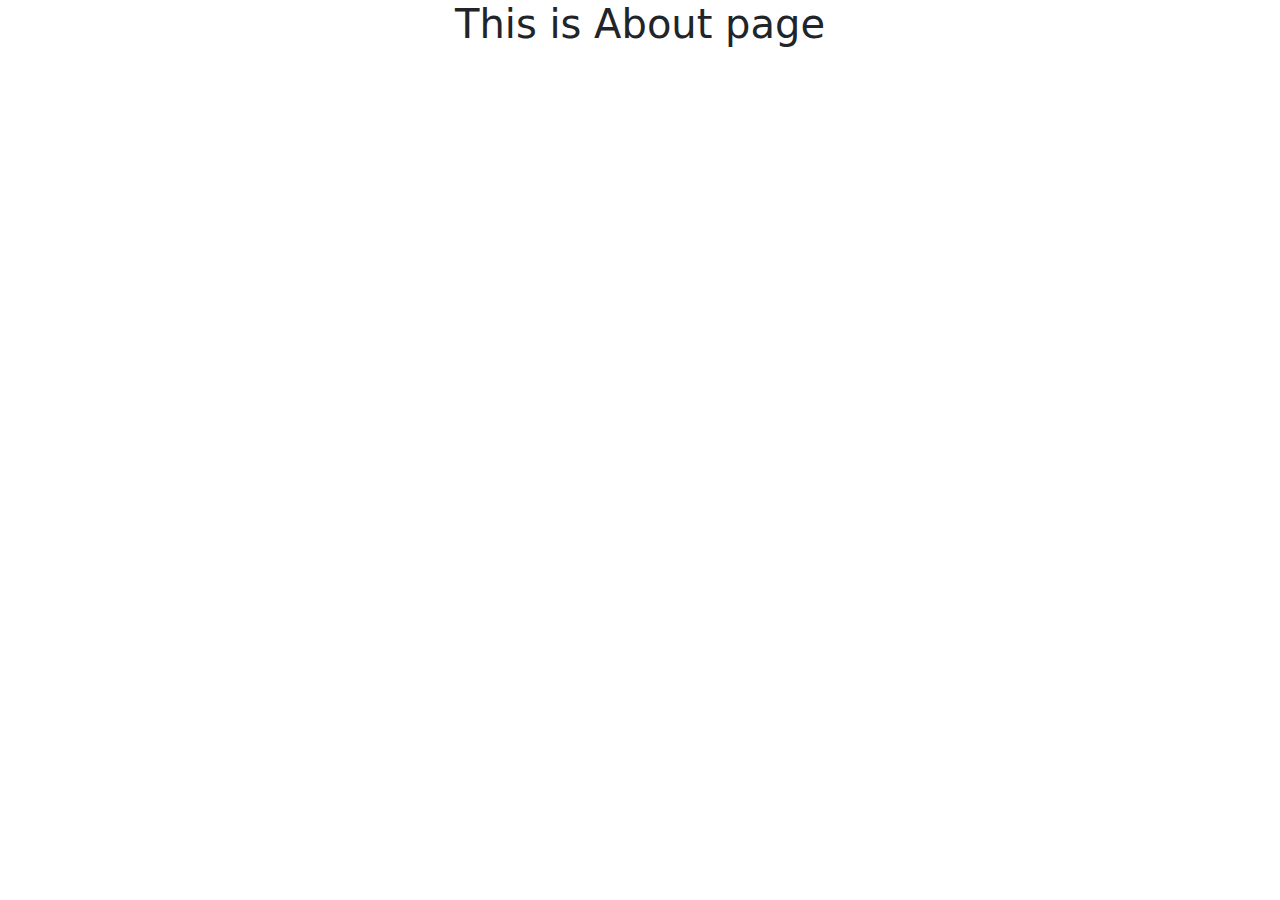
<file: src/main/resources/templates/about.html>
<!DOCTYPE html>
<html lang="en" xmlns:th="http://www.w3.org/1999/xhtml">
<head>
    <meta http-equiv="Content-Type" content="text/html; charset=UTF-8"/>
    <meta name="viewport" content="width=device-width, initial-scale=1">
    <link href="https://cdn.jsdelivr.net/npm/bootstrap@5.1.3/dist/css/bootstrap.min.css" rel="stylesheet" crossorigin="anonymous">
    <title>About</title>
</head>
<body>
<div th:replace="~{header :: header}"></div>
<div class="container">
    <h1 class="text-center">This is About page</h1>
</div>
</body>
</html>
</file>
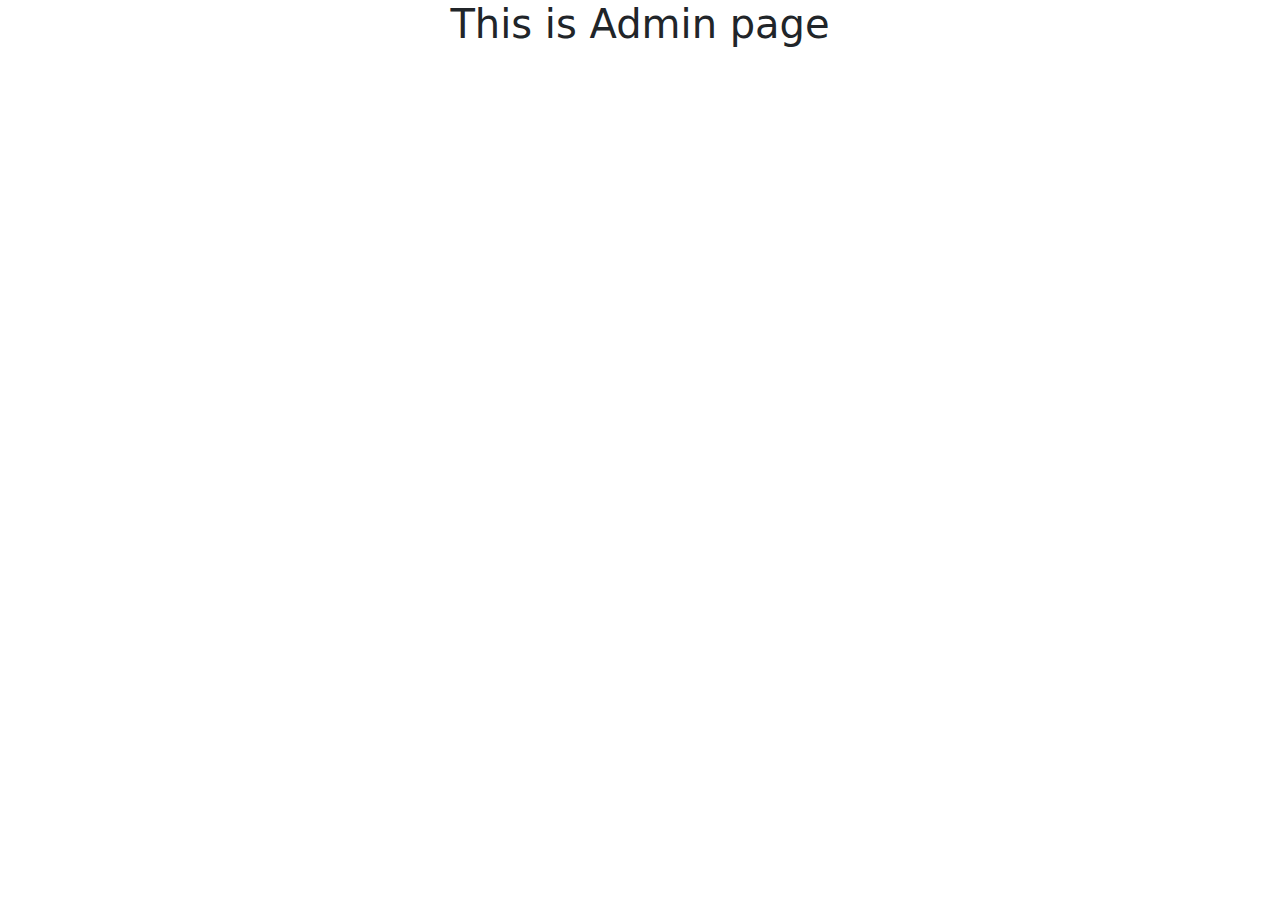
<file: src/main/resources/templates/admin.html>
<!DOCTYPE html>
<html lang="en" xmlns:th="http://www.w3.org/1999/xhtml">
<head>
    <meta http-equiv="Content-Type" content="text/html; charset=UTF-8"/>
    <meta name="viewport" content="width=device-width, initial-scale=1">
    <link href="https://cdn.jsdelivr.net/npm/bootstrap@5.1.3/dist/css/bootstrap.min.css" rel="stylesheet" crossorigin="anonymous">
    <title>Admin</title>
</head>
<body>
<div th:replace="~{header :: header}"></div>
<div class="container">
    <h1 class="text-center">This is Admin page</h1>
</div>
</body>
</html>
</file>
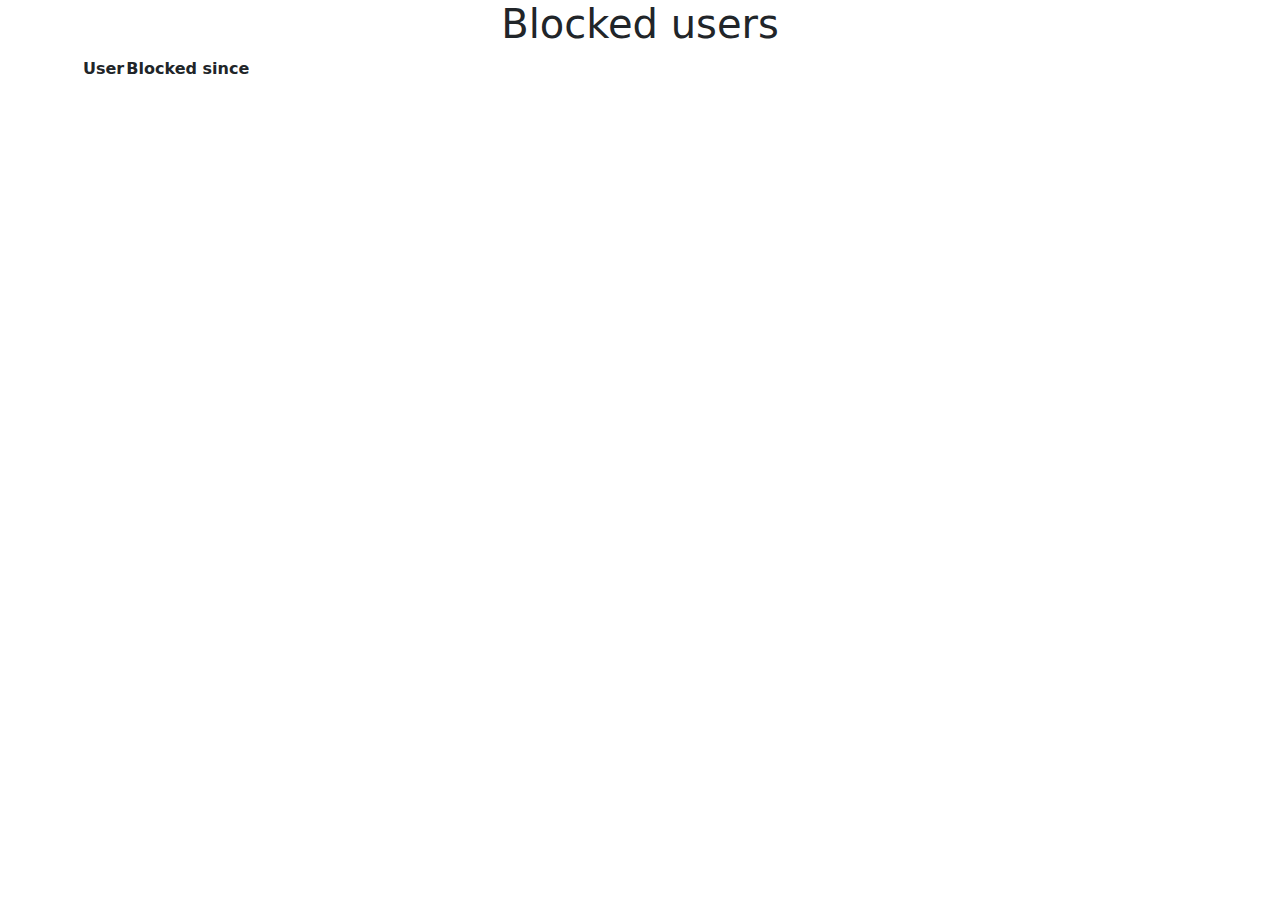
<file: src/main/resources/templates/blocked.html>
<!DOCTYPE html>
<html lang="en" xmlns:th="http://www.w3.org/1999/xhtml">
<head>
    <meta http-equiv="Content-Type" content="text/html; charset=UTF-8"/>
    <meta name="viewport" content="width=device-width, initial-scale=1">
    <link href="https://cdn.jsdelivr.net/npm/bootstrap@5.1.3/dist/css/bootstrap.min.css" rel="stylesheet"
          crossorigin="anonymous">
    <link rel="stylesheet" th:href="@{/css/blocked.css}">
    <title>Blocked users</title>
</head>
<body>
<div th:replace="~{header :: header}"></div>
<div class="container">
    <h1 class="text-center">Blocked users</h1>
    <div th:if="${blockedUsers}">
        <table>
            <thead>
            <tr>
                <th>User</th>
                <th>Blocked since</th>
            </tr>
            </thead>
            <tbody>
            <tr th:each="instance : ${blockedUsers}">
                <td th:text="${instance.key}"></td>
                <td th:text="${instance.value}"></td>
            </tr>
            </tbody>
        </table>
    </div>
</div>
</body>
</html>
</file>
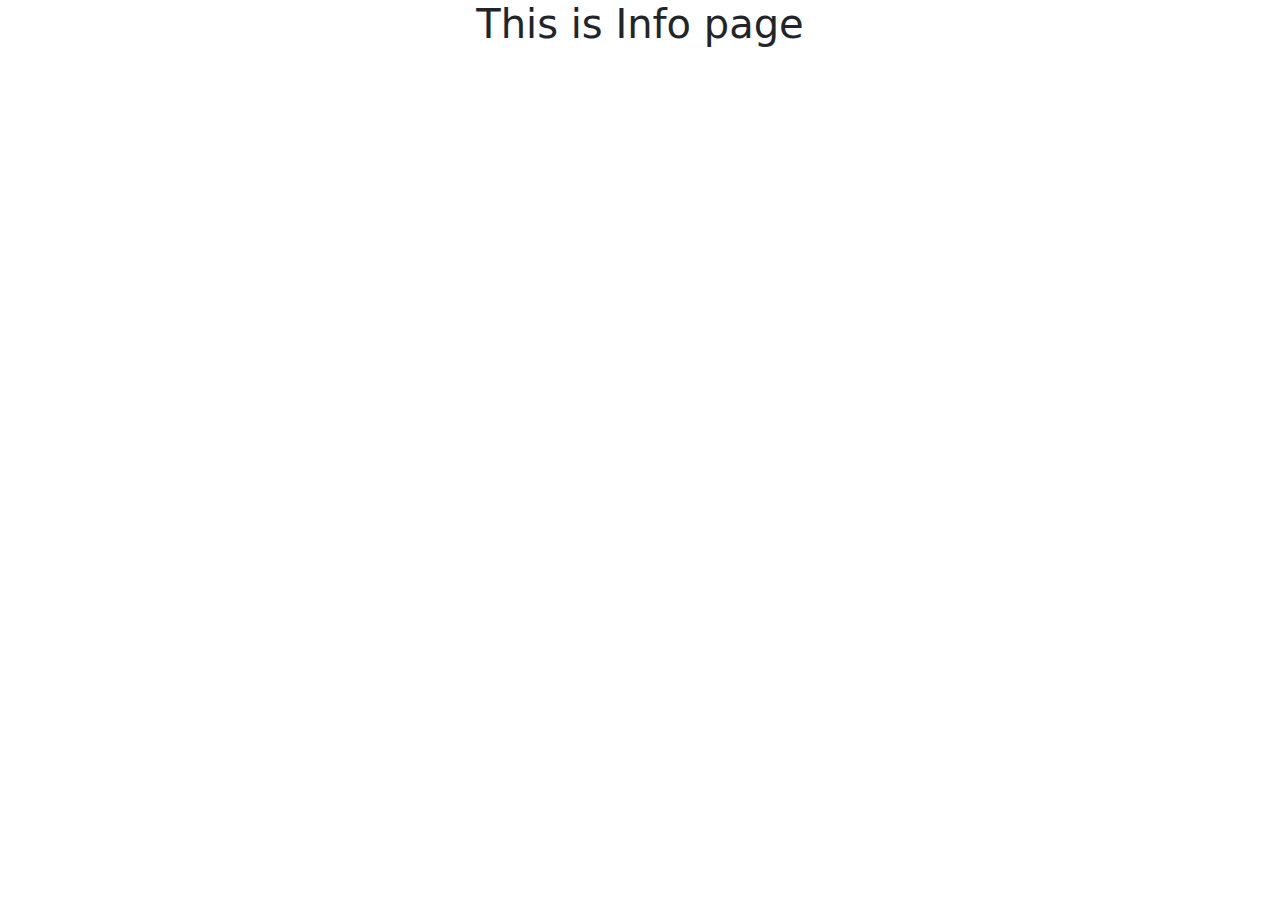
<file: src/main/resources/templates/info.html>
<!DOCTYPE html>
<html lang="en" xmlns:th="http://www.w3.org/1999/xhtml">
<head>
    <meta http-equiv="Content-Type" content="text/html; charset=UTF-8"/>
    <meta name="viewport" content="width=device-width, initial-scale=1">
    <link href="https://cdn.jsdelivr.net/npm/bootstrap@5.1.3/dist/css/bootstrap.min.css" rel="stylesheet" crossorigin="anonymous">
    <title>Info page</title>
</head>
<body>
<div th:replace="~{header :: header}"></div>
<div class="container">
    <h1 class="text-center">This is Info page</h1>
</div>
</body>
</html>
</file>
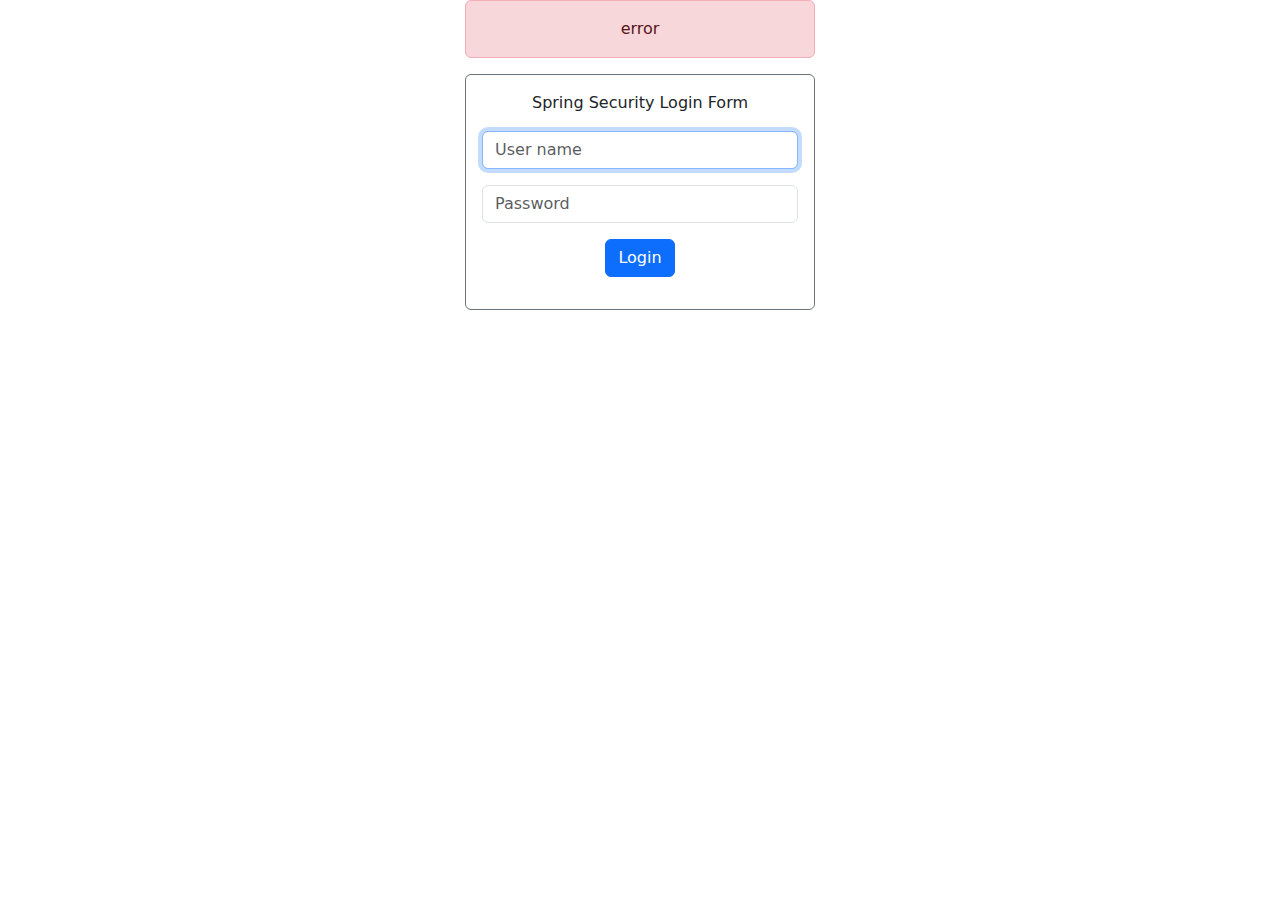
<file: src/main/resources/templates/login.html>
<!DOCTYPE html>
<html xmlns:th="http://www.thymeleaf.org">
<head>
    <meta http-equiv="Content-Type" content="text/html; charset=UTF-8">
    <link rel="stylesheet" href="https://cdn.jsdelivr.net/npm/bootstrap@5.2.3/dist/css/bootstrap.min.css"/>
    <title>Login</title>
</head>
<body>
<div class="container-fluid text-center">
    <div style="max-width: 350px; margin: 0 auto;">
        <div th:if="${error != null}" class="alert alert-danger" th:utext="${session[SPRING_SECURITY_LAST_EXCEPTION]}">
            error
        </div>
        <form th:action="@{/login}" method="post" style="max-width: 350px; margin: 0 auto;">
            <div class="border border-secondary p-3 rounded">
                <p>Spring Security Login Form</p>

                <p>
                    <input type="text" name="username" class="form-control" placeholder="User name" required autofocus>
                </p>

                <p>
                    <input type="text" name="password" class="form-control" placeholder="Password" required>
                </p>

                <p>
                    <input type="submit" value="Login" class="btn btn-primary"/>
                </p>
            </div>
        </form>
    </div>
</div>
</body>
</html>
</file>
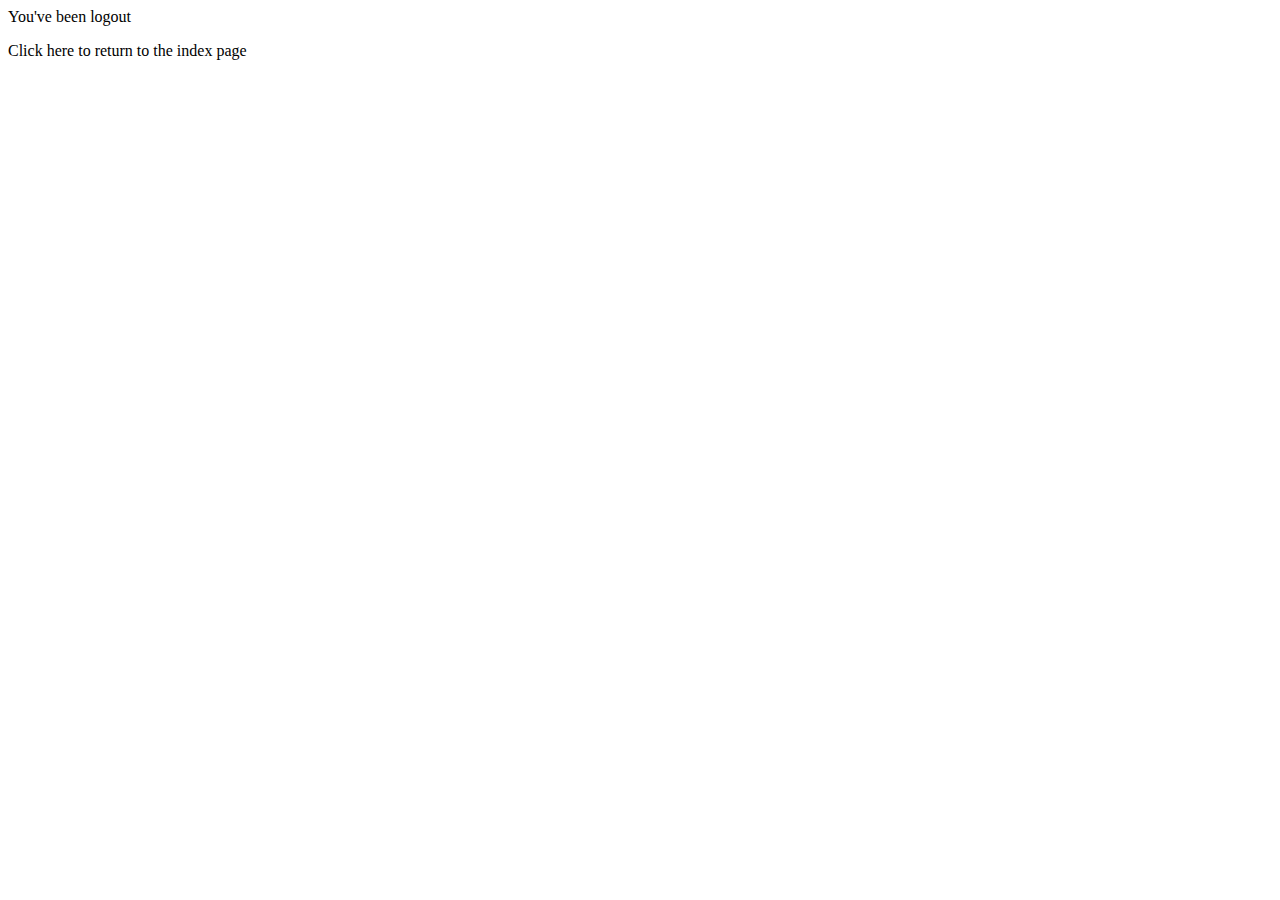
<file: src/main/resources/templates/logout.html>
<!DOCTYPE html>
<html lang="en" xmlns:th="http://www.w3.org/1999/xhtml">
<head>
    <meta charset="UTF-8">
    <title>Logout</title>
</head>
<body>
You've been logout
<p>Click <a th:href="@{/}">here</a> to return to the index page</p>
</body>
</html>
</file>
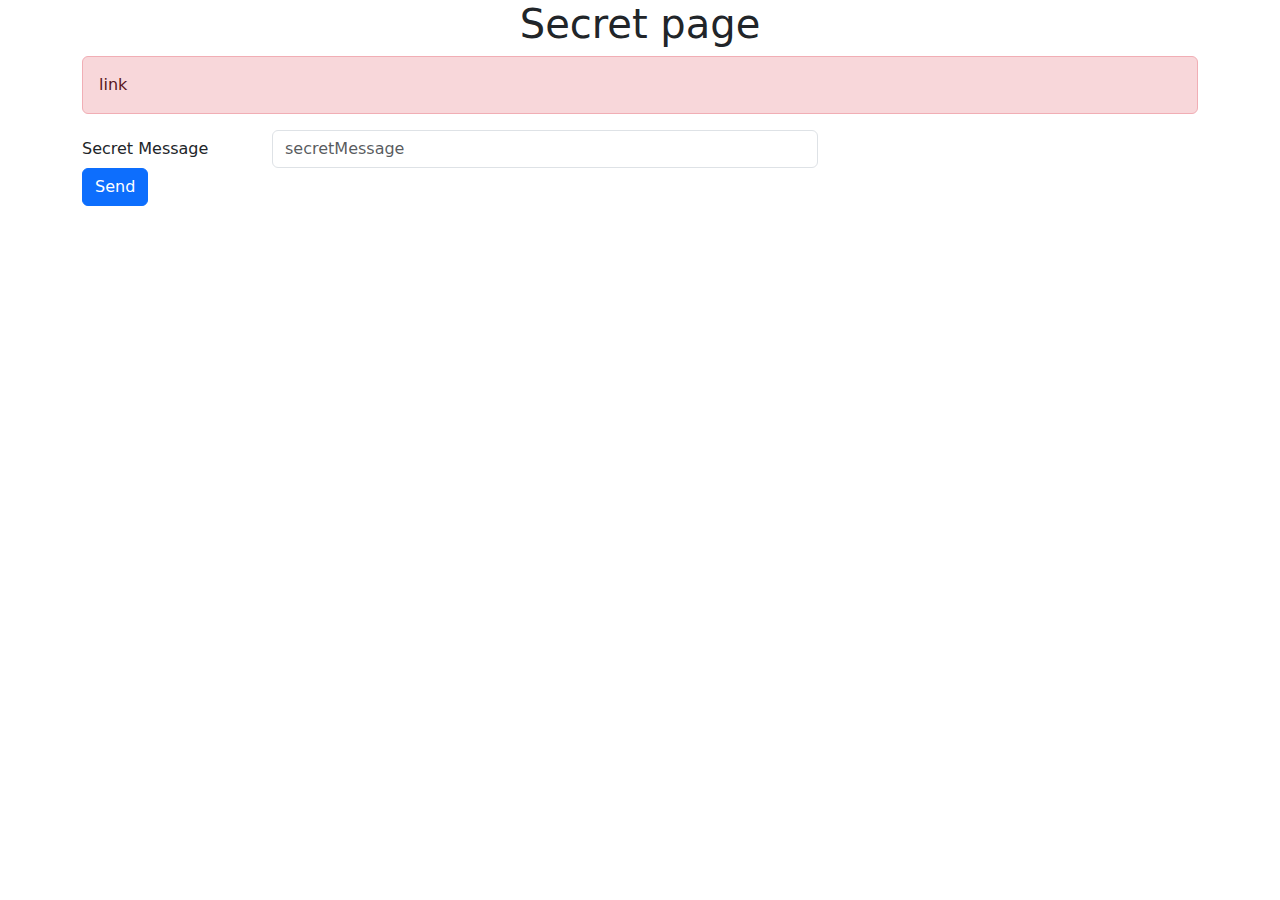
<file: src/main/resources/templates/secret.html>
<!DOCTYPE html>
<html xmlns:th="http://www.thymeleaf.org" lang="en">
<head>
  <meta http-equiv="Content-Type" content="text/html; charset=UTF-8"/>
  <meta name="viewport" content="width=device-width, initial-scale=1">
  <link href="https://cdn.jsdelivr.net/npm/bootstrap@5.1.3/dist/css/bootstrap.min.css" rel="stylesheet" crossorigin="anonymous">
  <title>Secret page</title>
</head>
<body>
<div th:replace="~{header :: header}"></div>
<div class="container">
  <h1 class="text-center">Secret page</h1>
  <div th:if="${link}"  class="alert alert-danger" th:utext="${link}">link</div>
  <form th:action="@{/secret}" method="post">
    <div class="form-group row">
      <label for="secretMessage" class="col-sm-2 col-form-label">Secret Message</label>
      <div class="col-sm-6">
        <input type="secretMessage" id="secretMessage" name="secretMessage" class="form-control" placeholder="secretMessage">
      </div>
    </div>
    <div class="form-group row">
      <div class="col-sm-2">
        <button type="submit" class="btn btn-primary">Send</button>
      </div>
    </div>
  </form>
</div>
<script src="https://cdn.jsdelivr.net/npm/bootstrap@5.1.3/dist/js/bootstrap.bundle.min.js" crossorigin="anonymous"></script>
</body>
</html>
</file>
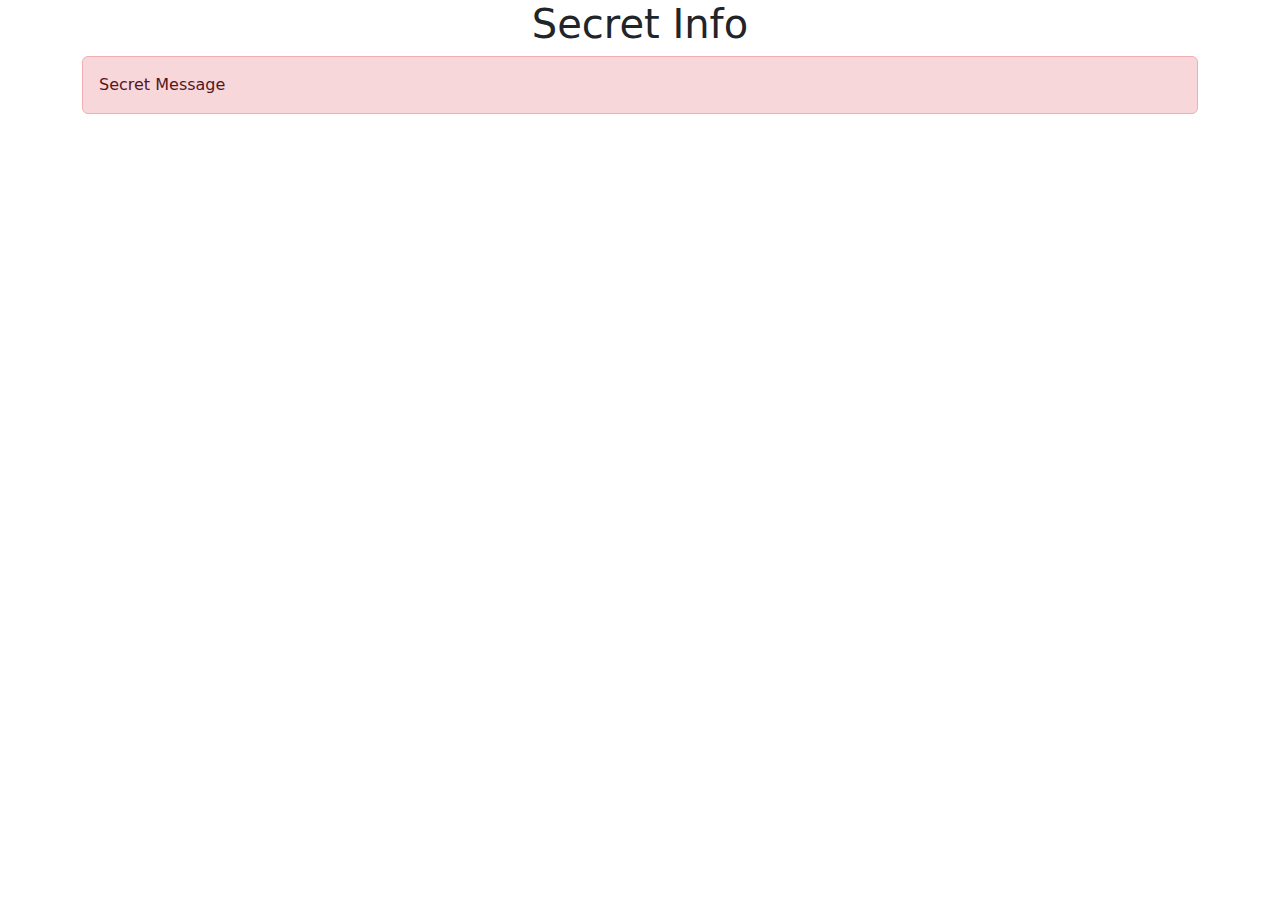
<file: src/main/resources/templates/secretInfo.html>
<!DOCTYPE html>
<html xmlns:th="http://www.thymeleaf.org" lang="en">
<head>
  <meta http-equiv="Content-Type" content="text/html; charset=UTF-8"/>
  <meta name="viewport" content="width=device-width, initial-scale=1">
  <link href="https://cdn.jsdelivr.net/npm/bootstrap@5.1.3/dist/css/bootstrap.min.css" rel="stylesheet" crossorigin="anonymous">
  <title>Secret Info page</title>
</head>
<body>
<div class="container">
  <h1 class="text-center">Secret Info</h1>
  <div th:if="${secretMessage}"  class="alert alert-danger" th:utext="${secretMessage}">Secret Message</div>
</div>
<script src="https://cdn.jsdelivr.net/npm/bootstrap@5.1.3/dist/js/bootstrap.bundle.min.js" crossorigin="anonymous"></script>
</body>
</html>
</file>
